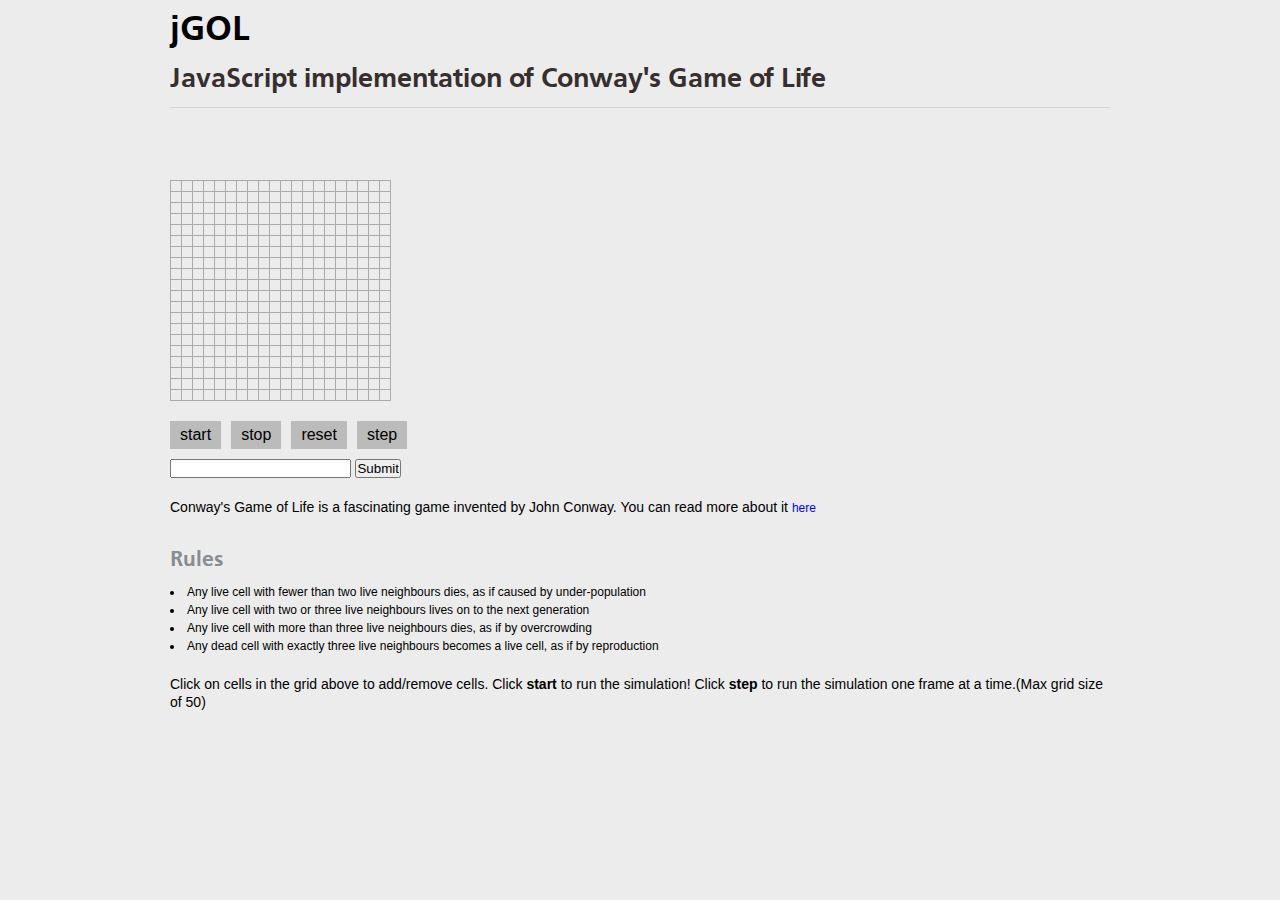
<file: index.html>
<!DOCTYPE>
<html>
<head>
  
  <link rel="stylesheet" type="text/css" media="screen" href="css/core.css" />
  <link rel="stylesheet" type="text/css" media="screen" href="css/main.css" />
  <link rel="stylesheet" type="text/css" media="screen" href="css/jgol.css" />
  <link rel="stylesheet" type="text/css" media="screen" href="css/type.css" />

</head>
<body>
<div id="wrap">
<div id="main" class="clearfix">
<header>
  <div class="content">
    <hgroup>
      <h1>jGOL</h1>
      <h2>JavaScript implementation of Conway's Game of Life</h2>
    </hgroup>
  </div>
  <div id="content_wrapper">
    <div id="content" class="content">

      <div id="display">


      </div>
      <div id="ctrl">
        <div id="start">start</div>
        <div id="stop">stop</div>
        <div id="reset">reset</div>
        <div id="step">step</div>
        <!--<div id="show">show</div>-->

      </div>
      <form action="#" id="size">
        <input type="text" />
        <input type="submit" />
      </form>
      <div id="intro">
        <p>Conway's Game of Life is a fascinating game invented by John Conway. You can read more about it <a href="https://en.wikipedia.org/wiki/Conway's_Game_of_Life">here</a></p>
        <h3>Rules</h3>
        <ul>
          <li>Any live cell with fewer than two live neighbours dies, as if caused by under-population</li>
          <li>Any live cell with two or three live neighbours lives on to the next generation</li>
          <li>Any live cell with more than three live neighbours dies, as if by overcrowding</li>
          <li>Any dead cell with exactly three live neighbours becomes a live cell, as if by reproduction</li>
          <p>Click on cells in the grid above to add/remove cells. Click <b>start</b> to run the simulation! Click <b>step</b> to run the simulation one frame at a time.(Max grid size of 50)</p>

        </ul>
      </div>
    </div>
  </div>
</header>
</div>
</div>
<footer>
  <div class="content">
  </div>
</footer>
  <!-- libs 
  <script type="text/javascript" src="js/require.js"></script>
  -->
  <script type="text/javascript" src="js/libs/jquery-1.8.2.min.js"></script>
  <script type="text/javascript" src="js/libs/underscore.js"></script>
  <script type="text/javascript" src="js/libs/backbone.js"></script>

  <script type="text/javascript" src="js/jgol.js"></script>
  <script type="text/javascript" src="js/jgol-generate.js"></script>
  <script type="text/javascript" src="js/init.js"></script>

</body>
</HTML>
</file>
<file: css/core.css>
/*
core.css
author: Marcus Kielly
date: 10/08/2010

This site uses the ""Sticky Footer Solution"" by Steve Hatcher
http://www.cssstickyfooter.com
*/

* {margin:0;padding:0;}

/* must declare 0 margins on everything, also for main layout components use padding, not
vertical margins (top and bottom) to add spacing, else those margins get added to total height
and your footer gets pushed down a bit more, creating vertical scroll bars in the browser */

html, body, #wrap {height: 100%;}

body > #wrap {height: auto; min-height: 100%;}

#main {padding-bottom: 30px;}  /* must be same height as the footer */

/* CLEAR FIX*/
.clearfix:after
{
    content: ".";
    display: block;
    height: 0;
    clear: both;
    visibility: hidden;}
.clearfix {display: inline-block;}
/* Hides from IE-mac \*/
* html .clearfix { height: 1%;}
.clearfix {display: block;
}
/* End hide from IE-mac */

footer
{
    position: relative;
    margin-top: -30px; /* negative value of footer height */
    height: 30px;
}

input.submit,
a:hover{
    cursor: pointer;
    cursor: hand;
}

.row, .slice {
    float: left;
    clear: both;
    width: 100%;
}

/* apply centering */
.row {

}
</file>
<file: css/main.css>
/* CENTERING */
/*----------------------------------------------------------------------------*/
.content{
    width: 940px;
    margin: 0 auto;
}

div#content,
header .content {
    padding: 10px;
}

footer .content {
    padding: 5px 10px 5px 10px;
    height: 20px;
}

body
{
    background-color: #ececec;
}

header .content
{
    height: 150px;
}


/* COMMON ELEMENTS */
/*----------------------------------------------------------------------------*/

/* HEADERS */

h1, h2, h3, h4, h5, h6
{
    margin-bottom: 10px;
}

/* BODY TEXT */

p, blockquote
{
    margin-bottom: 10px;
}

/* ANCHORS */
a
{
    outline: none;
    text-decoration: none;
}

a:hover
{
    text-decoration: underline;
}



/* LISTS */
.no_bullet
{
    list-style-type: none;
}

ul
{
    list-style: inside;
}

ol
{
    margin-left: 20px;
}

ul, ol, dl
{
    margin-bottom: 20px;
}

dl{
    text-indent: 10px;
}

dt
{
    margin-top: 10px;
}


/* MAIN CONTENT AREA */
/*----------------------------------------------------------------------------*/

h2{
    width:100%;
    float: left;
    padding-bottom: 10px;
    border-bottom: 1px solid #d3d4d5;
    margin-bottom: 40px;
}
</file>
<file: css/jgol.css>
#display {
	border-top: 1px solid #aaa;
	border-left: 1px solid #aaa;
	float: left;
}
#display div.row {
	float: left;
	clear; left;
}
#display div.cell {
	width: 10px;
	height: 10px;
	border-bottom: 1px solid #aaa;
	border-right: 1px solid #aaa;
	float: left;
}
#display div.cell.scan {
	background-color: cyan;	
}
#display div.cell.alive {
	background-color: red;
}

#size{
	float: left;
	clear: left;
}

#intro {
	float: left;
	clear: left;
}
#intro p {
	color: #000;
	padding: 20px 0px;
	font-size: 14px;
}

#ctrl #show.active{
	background-color: green;
}
#ctrl .active {
	background-color: red;
}
#ctrl {
	margin-top: 10px;
	float: left;
	clear: left;
	padding: 10px 0px;
}
#ctrl div{
	float: left;
	background-color: #bbb;
	padding: 5px 10px;
	margin-right: 10px;
}
#ctrl div:hover{
	cursor: pointer
}
</file>
<file: css/type.css>
/*
Type CSS for site
by Marcus Kielly
http://deckchair.co.uk
*/

/* Font Families */
/*----------------------------------------------------------------------------*/

@font-face {
	font-family: 'CartoGothic';
	src: url('./../fonts/CartoGothicStd-Bold-webfont.ttf');
}

body,textarea {
    font-family: Myriad Web Pro, Arial, Verdana,  Lucida Grande, Helvetica, sans-serif;
}


div#nav_main ul li,
h1,h2,h3
{
    font-family: CartoGothic;
}


/* Font Sizes */
/*----------------------------------------------------------------------------*/

div#four_oh_four h1{
    font-size: 186px;
}

h1
{
    font-size: 36px;
}

h2
{
    font-size: 28px;
}


h3
{
    font-size: 22px;
}

h4, div#about p,
div#portfolio div#project_info ul li
{
    font-size: 18px;
}

h5
{
    font-size: 16px;
}

h6,div#project_launch a,
div#project_info a,
div#project_info a.btn_shadow,
div#portfolio div#project_info p,
div#agency a#btn_agency
{
    font-size: 14px;
}

p, em, blockquote, strong, ul, ol, dl, a, label,textarea
{
    font-size: 12px;
}



/* FONT COLOURS */
/*----------------------------------------------------------------------------*/

/*grey*/
div#nav_main ul li, h3, p, dl, label,
input.text, textarea,
div.pagination a,
div#project_info,
div#project_info a{
    color: #878D91;
}

/* logo brown */
h2,div#project_info h3{
    color: #362F2D;
}

/* white */
 input.submit, div#portfolio div#project_info *,div#footer a#here,
div.pagination a.current_page,
div#agency a#btn_agency,div#project_info a.btn_shadow{
    color:#fff;
}

/* turqouise */
div#skills dt{
    color: #4f97a4;
}

/* deep red */
span.error,
div#four_oh_four h1{
    color: #ED1C24;
}

/* FONT WEIGHTS */
/*----------------------------------------------------------------------------*/
h1, h2, h3, h4, h5, h6, dt,label, input.submit,
div#portfolio div#project_info p, div#portfolio div#project_info ul li,div#project_launch a,
div#project_info a.btn_shadow,
a#here,
div.pagination a,
div#agency a#btn_agency,
div#project_info a
{
    font-weight: 700;
}

/* LINE HEIGHT */
/*----------------------------------------------------------------------------*/
p, em, blockquote, strong, ul, ol, dl
{
    line-height: 18px;
}

div#about p{
    line-height: 25px;
}

div#portfolio div#project_info p,
div#portfolio div#project_info ul li{
    line-height: 22px;
}

/* -9999px */
/*----------------------------------------------------------------------------*/
.button{
    display:block;
    font-size:0;
    line-height:0;
    text-indent:-9999px;
}
</file>
